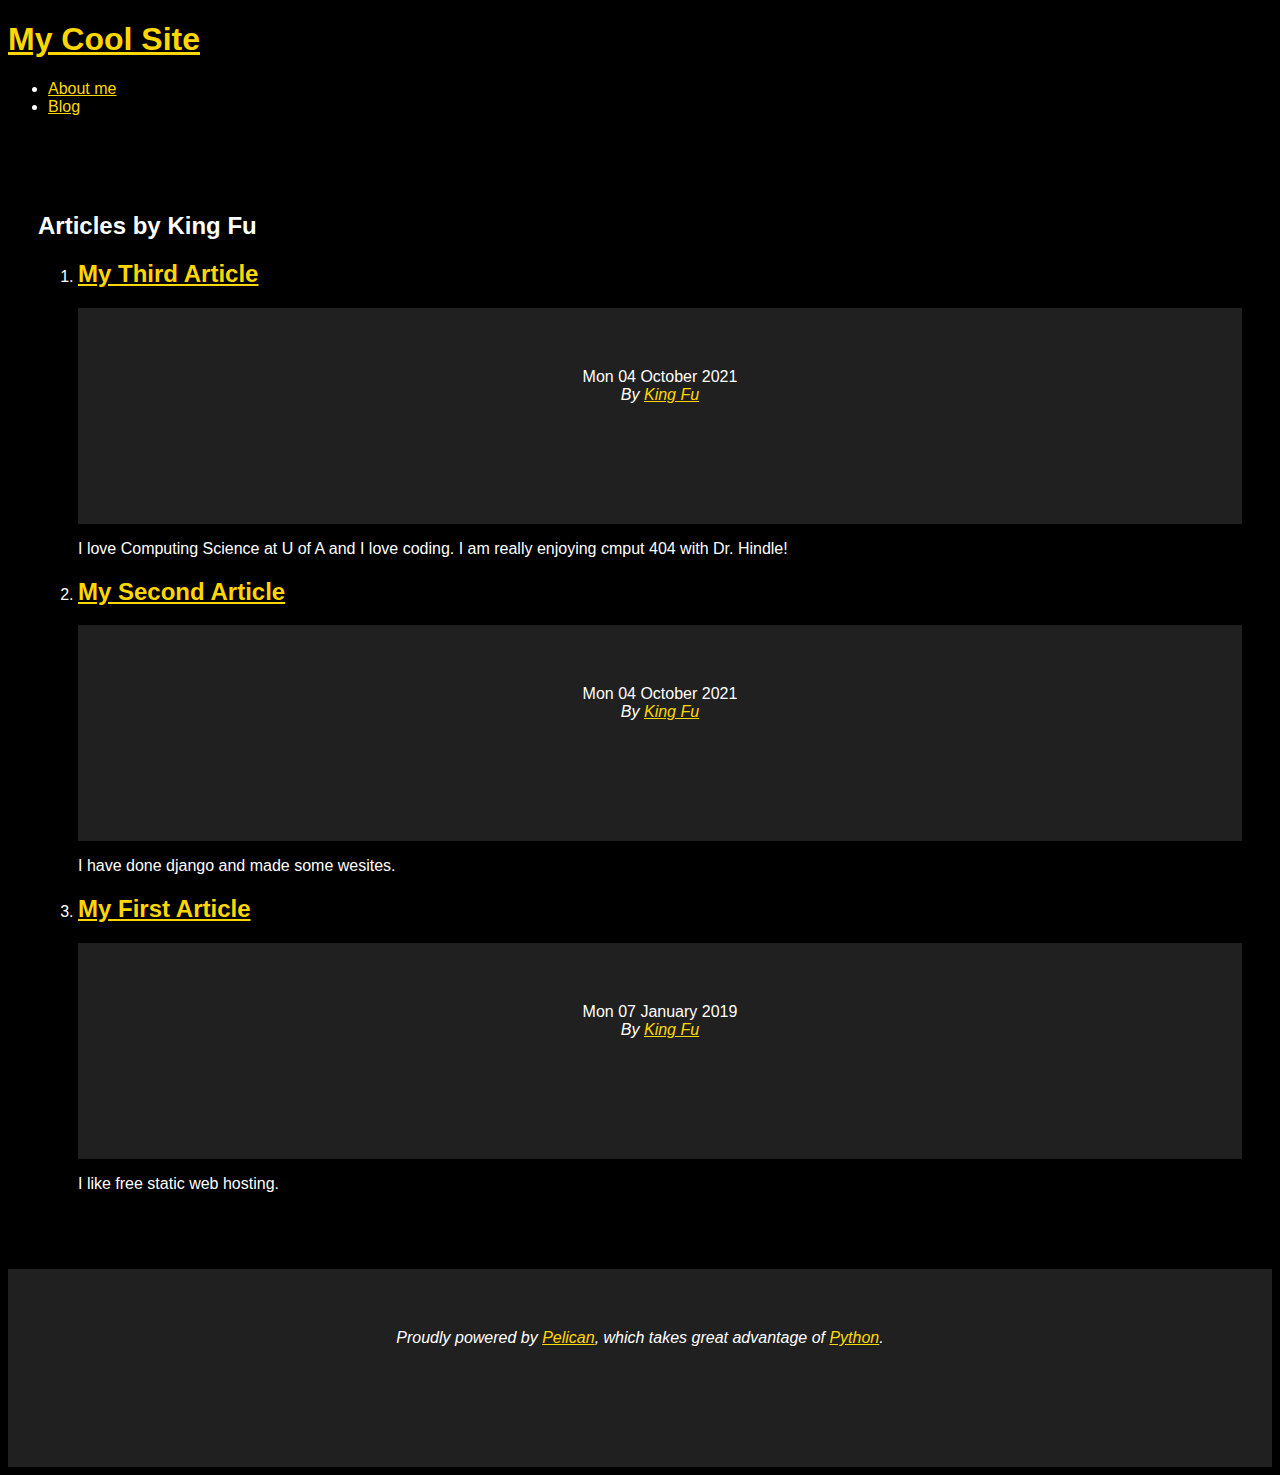
<file: author/king-fu.html>
<!DOCTYPE html>
<html lang="en">
<head>
        <title>My Cool Site - Articles by King Fu</title>
        <meta charset="utf-8" />
        <meta name="generator" content="Pelican" />

  <link rel="stylesheet" type="text/css" href="https://kingfxj.github.io/theme/style.css" />
</head>

<body id="index" class="home">
        <header id="banner" class="body">
                <h1><a href="https://kingfxj.github.io/">My Cool Site</a></h1>
        </header><!-- /#banner -->
        <nav id="menu"><ul>
            <li><a href="https://kingfxj.github.io/pages/about-me.html">About me</a></li>
            <li><a href="https://kingfxj.github.io/category/blog.html">Blog</a></li>
        </ul></nav><!-- /#menu -->
<section id="content">
<h2>Articles by King Fu</h2>

<ol id="post-list">
        <li><article class="hentry">
                <header> <h2 class="entry-title"><a href="https://kingfxj.github.io/my-third-article.html" rel="bookmark" title="Permalink to My Third Article">My Third Article</a></h2> </header>
                <footer class="post-info">
                    <time class="published" datetime="2021-10-04T18:10:00-06:00"> Mon 04 October 2021 </time>
                    <address class="vcard author">By
                        <a class="url fn" href="https://kingfxj.github.io/author/king-fu.html">King Fu</a>
                    </address>
                </footer><!-- /.post-info -->
                <div class="entry-content"> <p>I love Computing Science at U of A and I love coding. I am really enjoying cmput 404 with Dr. Hindle!</p> </div><!-- /.entry-content -->
        </article></li>
        <li><article class="hentry">
                <header> <h2 class="entry-title"><a href="https://kingfxj.github.io/my-second-article.html" rel="bookmark" title="Permalink to My Second Article">My Second Article</a></h2> </header>
                <footer class="post-info">
                    <time class="published" datetime="2021-10-04T15:00:00-06:00"> Mon 04 October 2021 </time>
                    <address class="vcard author">By
                        <a class="url fn" href="https://kingfxj.github.io/author/king-fu.html">King Fu</a>
                    </address>
                </footer><!-- /.post-info -->
                <div class="entry-content"> <p>I have done django and made some wesites.</p> </div><!-- /.entry-content -->
        </article></li>
        <li><article class="hentry">
                <header> <h2 class="entry-title"><a href="https://kingfxj.github.io/my-first-article.html" rel="bookmark" title="Permalink to My First Article">My First Article</a></h2> </header>
                <footer class="post-info">
                    <time class="published" datetime="2019-01-07T08:00:00-07:00"> Mon 07 January 2019 </time>
                    <address class="vcard author">By
                        <a class="url fn" href="https://kingfxj.github.io/author/king-fu.html">King Fu</a>
                    </address>
                </footer><!-- /.post-info -->
                <div class="entry-content"> <p>I like free static web hosting.</p> </div><!-- /.entry-content -->
        </article></li>
</ol><!-- /#posts-list -->
</section><!-- /#content -->
        <footer id="contentinfo" class="body">
                <address id="about" class="vcard body">
                Proudly powered by <a href="https://getpelican.com/">Pelican</a>,
                which takes great advantage of <a href="https://www.python.org/">Python</a>.
                </address><!-- /#about -->
        </footer><!-- /#contentinfo -->
</body>
</html>
</file>
